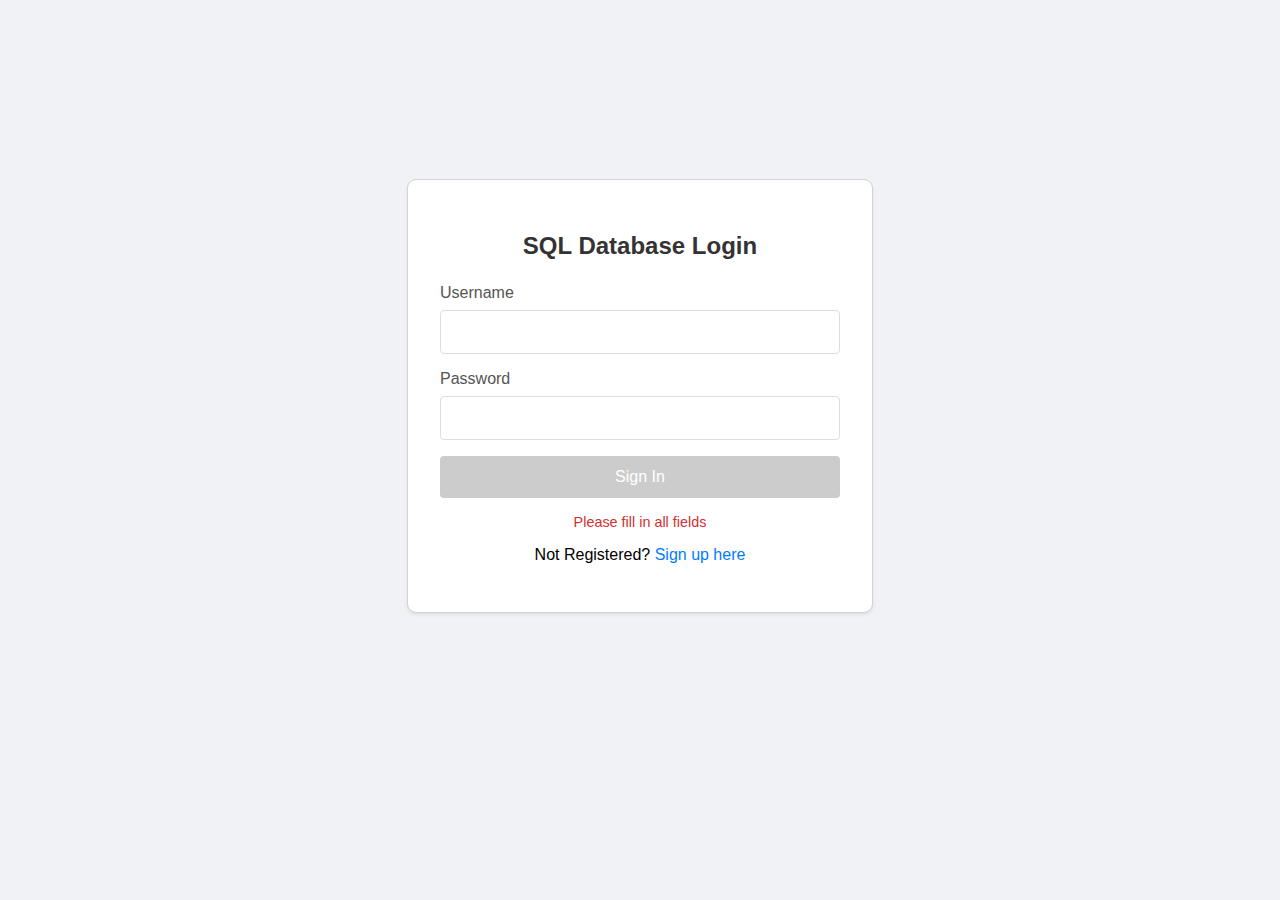
<file: templates/index.html>
<!DOCTYPE html>
<html lang="en">
<head>
    <meta charset="UTF-8">
    <meta name="viewport" content="width=device-width, initial-scale=1.0">
    <title>Simple SQL Database</title>
    <link rel="stylesheet" href="../static/style.css">
</head>
<body>
    <div class="login-container">
        <h2>SQL Database Login</h2>
        <form id="login-form">
            <div class="input-group">
                <label for="username">Username</label>
                <input type="text" id="username" name="username" required>
            </div>
            <div class="input-group">
                <label for="password">Password</label>
                <input type="password" id="password" name="password" required>
            </div>
            <button type="submit" id="submit-btn">Sign In</button>
        </form>
        <p id="error-message" class="error-message"></p>
        <p class="signup-link">
            Not Registered? <a href="/signup.html">Sign up here</a>
        </p>
    </div>
    <script src="../static/script.js"></script>
</body>
</html>
</file>
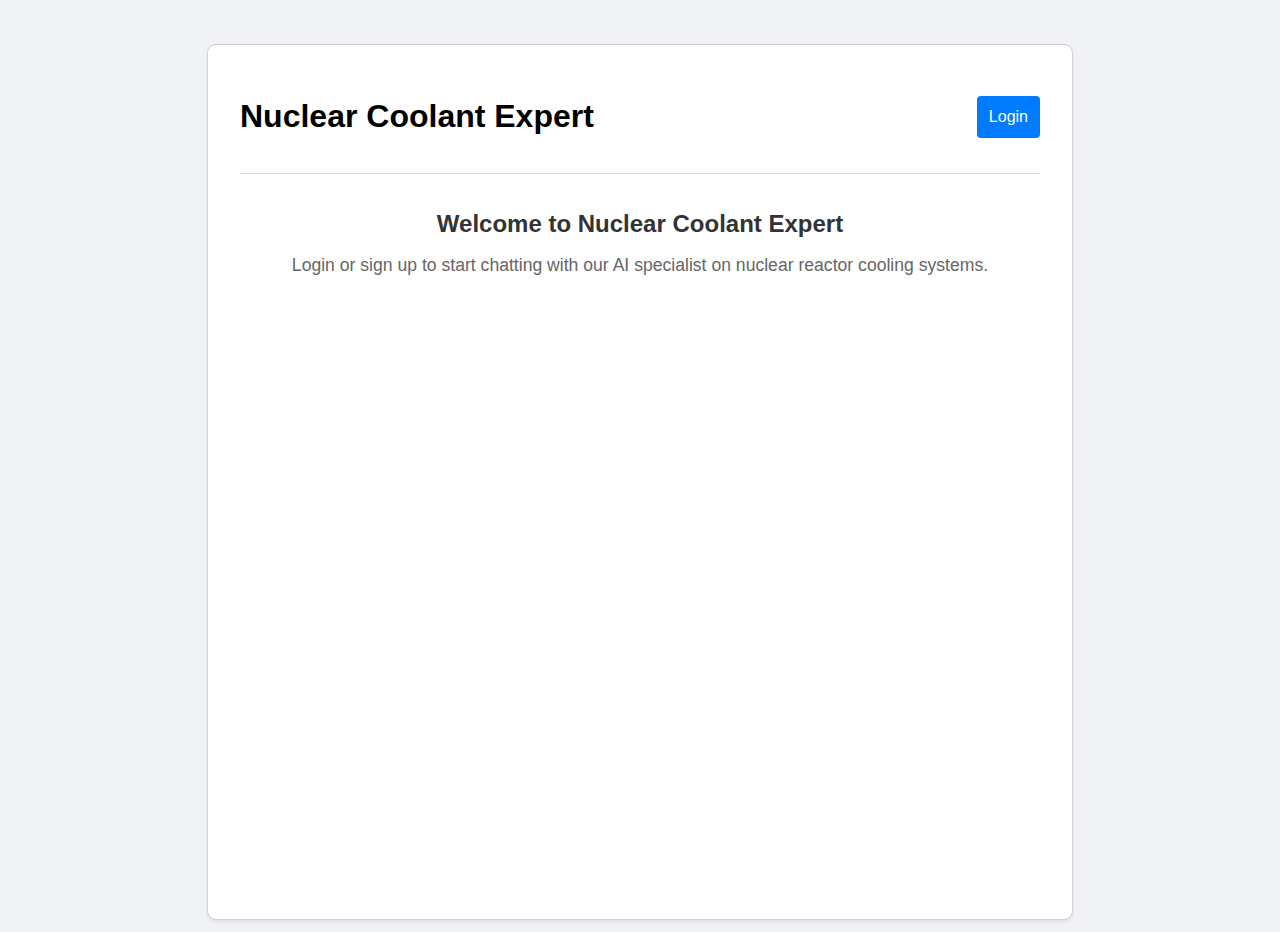
<file: templates/chat.html>
<!DOCTYPE html>
<html lang="en">
<head>
    <meta charset="UTF-8">
    <meta name="viewport" content="width=device-width, initial-scale=1.0">
    <title>Nuclear Coolant Expert Chat</title>
    <link rel="stylesheet" href="/static/style.css">
</head>
<body class="chat-page">
    <div class="chat-container">
        <header>
            <h1>Nuclear Coolant Expert</h1>
            <div id="user-info" class="hidden">
                <span id="welcome-user"></span>
                <button id="logout-btn" class="btn-logout">Logout</button>
            </div>
            <div id="auth-buttons">
                <button id="login-btn" class="btn">Login</button>
            </div>
        </header>

        <div id="login-modal" class="modal">
            <div class="modal-content">
                <span class="close">&times;</span>
                <h2>Login</h2>
                <form id="login-form">
                    <div class="input-group">
                        <label for="login-username">Username</label>
                        <input type="text" id="login-username" name="login-username" required>
                    </div>
                    <div class="input-group">
                        <label for="login-password">Password</label>
                        <input type="password" id="login-password" name="login-password" required>
                    </div>
                    <button type="submit" id="login-submit" class="btn">Login</button>
                </form>
                <p id="login-error" class="error-message"></p>
            </div>
        </div>

        <div id="signup-modal" class="modal">
            <div class="modal-content">
                <span class="close">&times;</span>
                <h2>Sign Up</h2>
                <form id="signup-form">
                    <div class="input-group">
                        <label for="signup-username">Username</label>
                        <input type="text" id="signup-username" name="signup-username" required>
                    </div>
                    <div class="input-group">
                        <label for="signup-password">Password</label>
                        <input type="password" id="signup-password" name="signup-password" required>
                    </div>
                    <div class="input-group">
                        <label for="signup-email">Email</label>
                        <input type="email" id="signup-email" name="signup-email" required>
                    </div>
                    <div class="input-group">
                        <label for="signup-first-name">First Name</label>
                        <input type="text" id="signup-first-name" name="signup-first-name" required>
                    </div>
                    <div class="input-group">
                        <label for="signup-last-name">Last Name</label>
                        <input type="text" id="signup-last-name" name="signup-last-name" required>
                    </div>
                    <div class="input-group">
                        <label for="signup-age">Age</label>
                        <input type="number" id="signup-age" name="signup-age" required min="18" max="120">
                    </div>
                    <button type="submit" id="signup-submit" class="btn">Sign Up</button>
                </form>
                <p id="signup-error" class="error-message"></p>
                <div class="terms-container">
                    <input type="checkbox" id="terms-checkbox" name="terms" required>
                    <label for="terms-checkbox">I agree to the <a href="/terms.html">Terms and Conditions</a></label>
                </div>
            </div>
        </div>

        <div id="welcome-screen">
            <h2>Welcome to Nuclear Coolant Expert</h2>
            <p>Login or sign up to start chatting with our AI specialist on nuclear reactor cooling systems.</p>
        </div>

        <main id="chat-main" class="hidden">
            <div id="messages-container">
                <div id="messages"></div>
            </div>
            <div id="chat-input-container">
                <div class="input-group">
                    <label for="user-input">Your Question</label>
                    <input type="text" id="user-input" placeholder="Ask about nuclear coolant systems..." maxlength="500">
                </div>
                <button id="send-btn" class="btn hidden">Send</button>
            </div>
        </main>
    </div>
    <script src="/static/chat.js"></script>
</body>
</html>
</file>
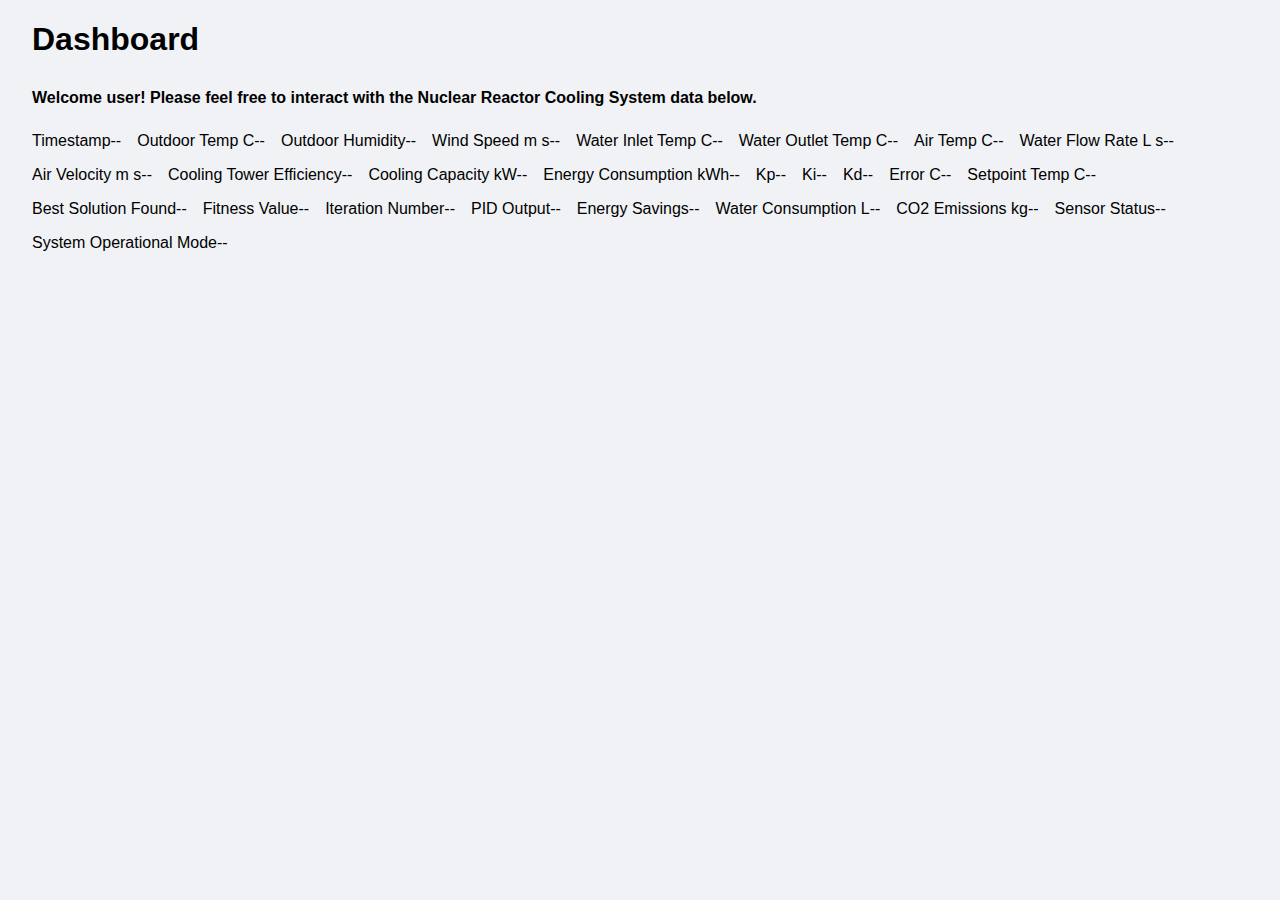
<file: templates/dashboard.html>
<!DOCTYPE html>
<html lang="en">
<head>
    <meta charset="UTF-8">
    <meta name="viewport" content="width=device-width, initial-scale=1.0">
    <title>SQL Dashboard</title>
    <link rel="stylesheet" href="/static/style.css">
</head>
<body class="dashboard-page">
    <div class="dashboard-container">
        <h1>Dashboard</h1>
        <h4>Welcome user! Please feel free to interact with the Nuclear Reactor Cooling System data below.</h4>
        <div id="live-data-container">
            <div id="live-data-entry">
                </div>
        </div>
    </div>
    <script src="/static/dashboard.js"></script>
</body>
</html>
</file>
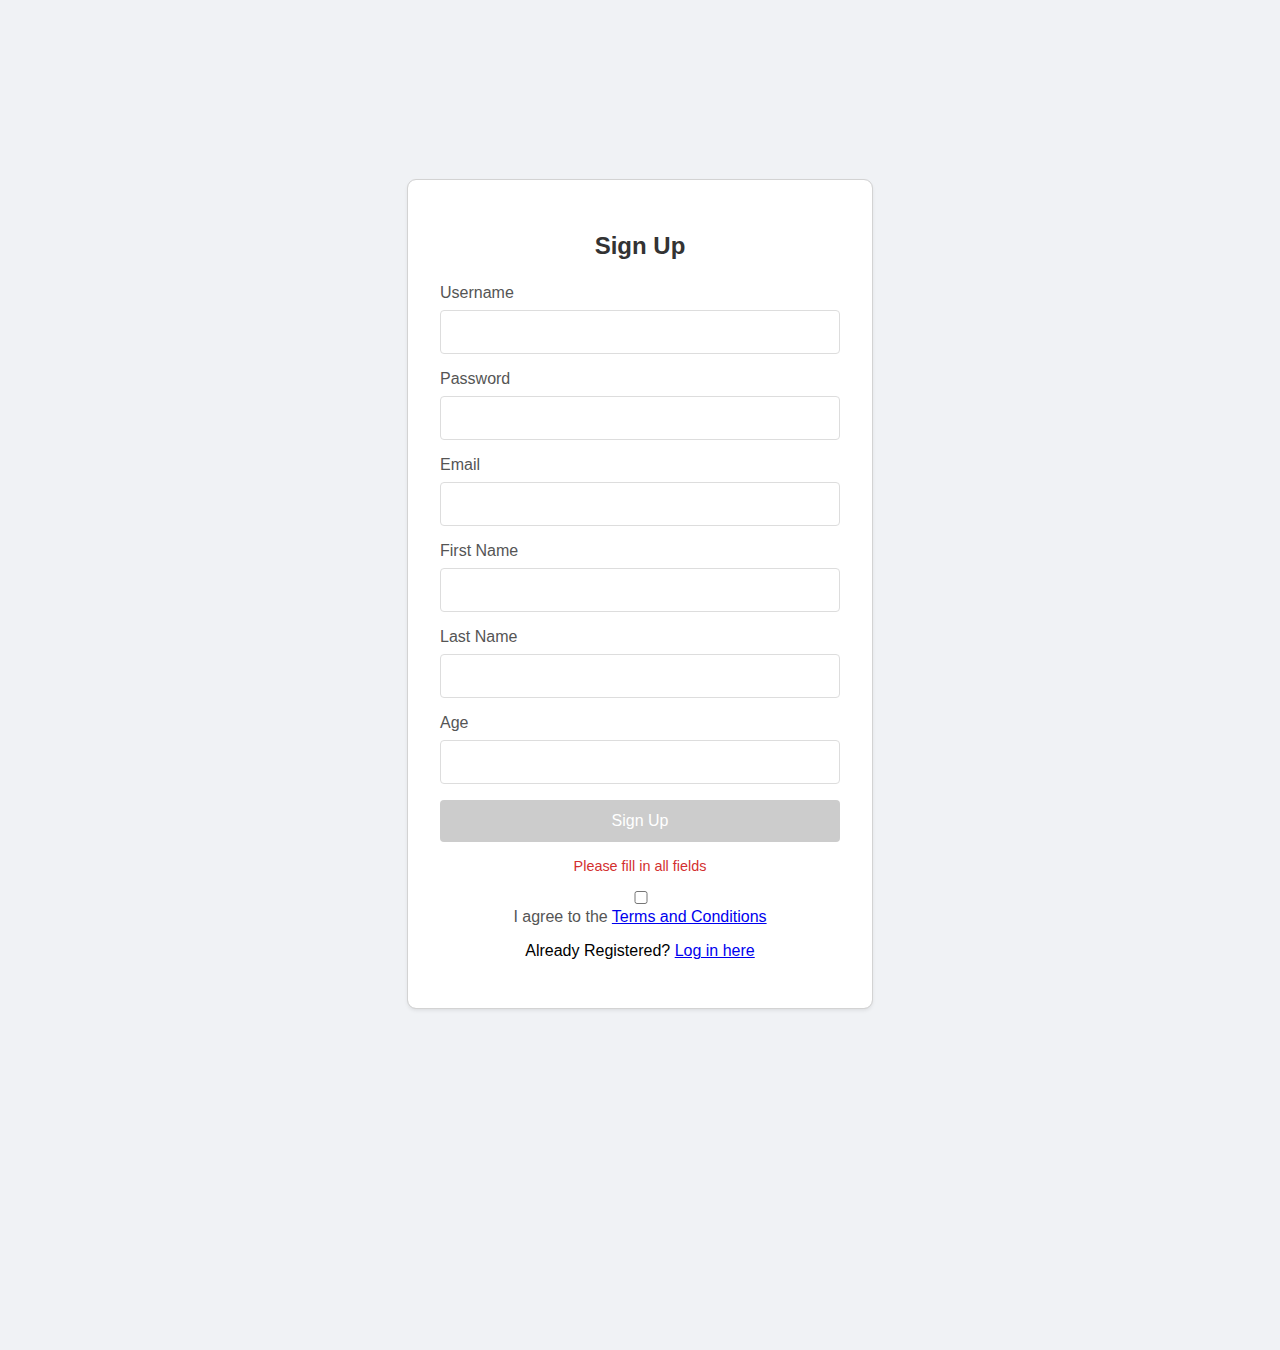
<file: templates/signup.html>
<!DOCTYPE html>
<html lang="en">
<head>
    <meta charset="UTF-8">
    <meta name="viewport" content="width=device-width, initial-scale=1.0">
    <title>Sign Up</title>
    <link rel="stylesheet" href="/static/style.css">
</head>
<body class="signup-page">
    <div class="login-container">
        <h2>Sign Up</h2>
        <form id="signup-form">
            <div class="input-group">
                <label for="new-username">Username</label>
                <input type="text" id="new-username" name="new-username" required>
            </div>
            <div class="input-group">
                <label for="new-password">Password</label>
                <input type="password" id="new-password" name="new-password" required>
            </div>
            <div class="input-group">
                <label for="new-email">Email</label>
                <input type="email" id="new-email" name="new-email" required>
            </div>
            <div class="input-group">
                <label for="new-first-name">First Name</label>
                <input type="text" id="new-first-name" name="new-first-name" required>
            </div>
            <div class="input-group">
                <label for="new-last-name">Last Name</label>
                <input type="text" id="new-last-name" name="new-last-name" required>
            </div>
            <div class="input-group">
                <label for="new-age">Age</label>
                <input type="number" id="new-age" name="new-age" required min="1" max="120">
            </div>
            <button type="submit" id="signup-btn">Sign Up</button>
        </form>
        <p id="signup-error" class="error-message"></p>
        <div class="terms-container">
            <input type="checkbox" id="terms-checkbox" name="terms" required>
            <label for="terms-checkbox">I agree to the <a href="/terms.html">Terms and Conditions</a></label>
        </div>
        <p>Already Registered? <a href="/">Log in here</a></p>
    </div>
    <script src="/static/signup.js"></script>
</body>
</html>
</file>
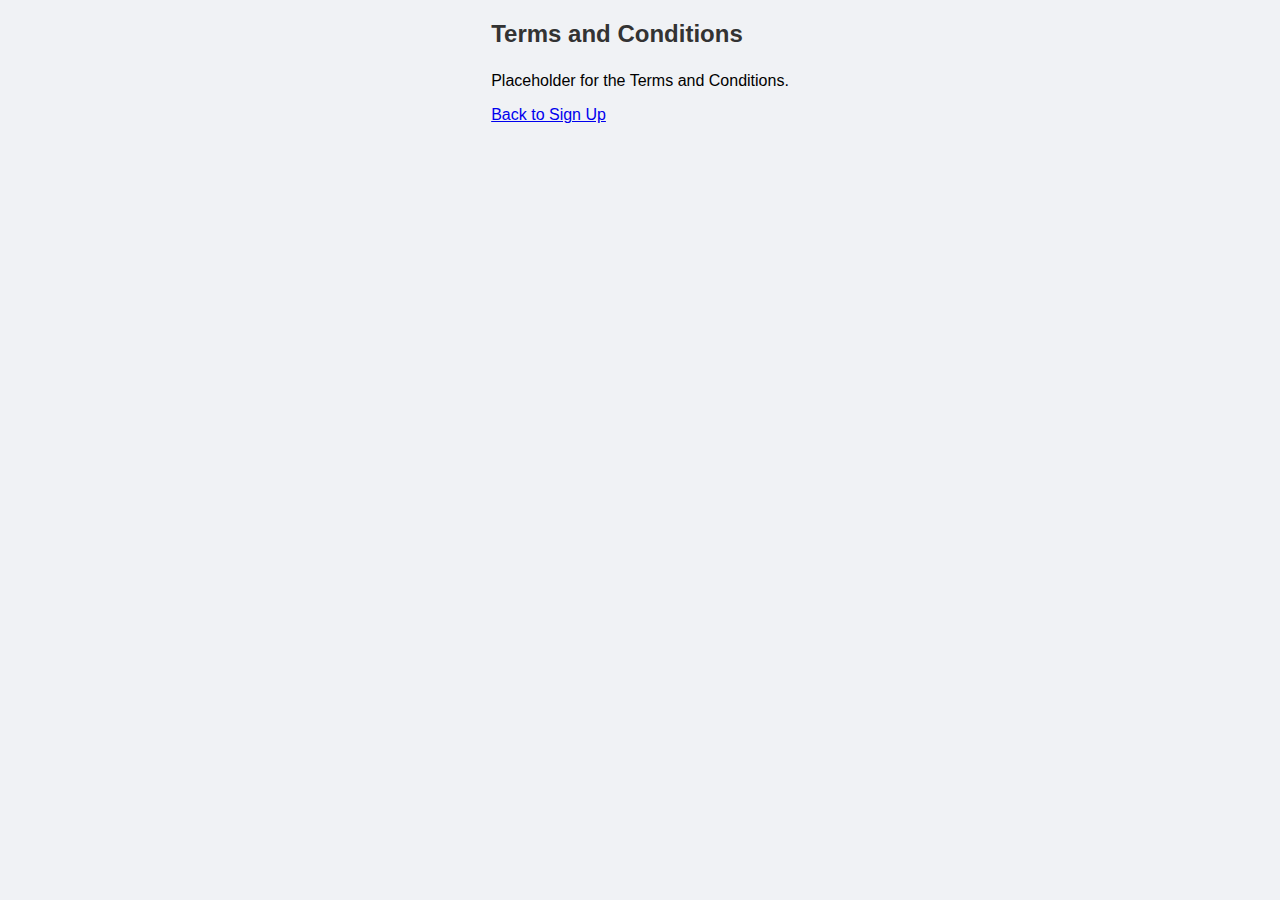
<file: templates/terms.html>
<!DOCTYPE html>
<html lang="en">
<head>
    <meta charset="UTF-8">
    <meta name="viewport" content="width=device-width, initial-scale=1.0">
    <title>Terms and Conditions</title>
    <link rel="stylesheet" href="/static/style.css">
</head>
<body>
    <div class="terms-container">
        <h2>Terms and Conditions</h2>
        <p>Placeholder for the Terms and Conditions.
        <p><a href="/signup.html">Back to Sign Up</a></p>
    </div>
</body>
</html>
</file>
<file: static/style.css>
body {
    margin: 0;
    font-family: Arial, sans-serif;
    background-color: #f0f2f5;
    display: flex;
    justify-content: center;
    align-items: flex-start;
}

body.login-page {
    height: 100vh;
}

body.signup-page {
    height: 150vh;
}

.login-container {
    background-color: #fff;
    margin-top: 20vh;
    padding: 2rem;
    border-radius: 8px;
    box-shadow: 0 2px 4px rgba(0, 0, 0, 0.1);
    width: 100%;
    max-width: 400px;
    text-align: center;
    outline: 1px solid #d3d3d3;
}

.login-container:hover {
    outline: 2px solid #aaaaaa;
}

.login-container:focus-within {
    outline: 2px solid #d3d3d3;
}

h2 {
    margin-bottom: 1.5rem;
    color: #333;
}

h3 {
    margin-top: 1vh;
    margin-bottom: 1vh;
}

h4 {
    margin-top: 1vh;
    margin-bottom: 1vh;
}

.input-group {
    margin-bottom: 1rem;
    text-align: left;
}

label {
    display: block;
    margin-bottom: 0.5rem;
    color: #555;
}

input {
    width: 93.5%;
    padding: 0.75rem;
    border: 1px solid #ddd;
    border-radius: 4px;
    font-size: 1rem;
}

input:focus {
    outline: none;
    border-color: #007bff;
    box-shadow: 0 0 5px rgba(0, 123, 255, 0.3);
}

button {
    width: 100%;
    padding: 0.75rem;
    background-color: #007bff;
    border: none;
    border-radius: 4px;
    color: #fff;
    font-size: 1rem;
    cursor: pointer;
    transition: background-color 0.2s;
}

button:hover {
    background-color: #0056b3;
}

button:disabled {
    background-color: #cccccc;
    cursor: not-allowed;
}

.signup-link a {
    color: #007bff;
    text-decoration: none;
}
.signup-link a:hover {
    text-decoration: underline;
}

.error-message {
    color: #d32f2f;
    margin-top: 1rem;
    font-size: 0.9rem;
}

.dashboard-container {
    display: flex;
    flex-direction: column;
    width: 95%;
    max-width: 1800px;
}

#live-data-entry {
    width: 100%;
    margin-top: 1rem;
    display: flex;
    flex-wrap: wrap;
    gap: 1rem;
}

.data-pair {
    display: flex;
    flex-direction: column;
    width: 150px;
    min-width: 150px;
}

.variable {
    padding: 8px;
    text-align: center;
    background-color: #d3d3d3;
    border: 1px solid #000000;
    font-size: 0.8rem;
    color: #4b5563;
}

.value {
    padding: 8px;
    text-align: center;
    background-color: #ffffff;
    border: 1px solid #000000;
    font-size: 0.8rem;
    font-weight: bold;
    font-family: 'Courier New', Courier, monospace;
    color: #1f2937;
}

.chat-page {
    align-items: center;
    padding-top: 2rem;
    height: 100vh;
}

.chat-container {
    background-color: #fff;
    padding: 2rem;
    border-radius: 8px;
    box-shadow: 0 2px 4px rgba(0, 0, 0, 0.1);
    width: 100%;
    max-width: 800px;
    height: 90vh;
    display: flex;
    flex-direction: column;
    outline: 1px solid #d3d3d3;
}

.chat-container:hover {
    outline: 2px solid #aaaaaa;
}

.chat-container header {
    display: flex;
    justify-content: space-between;
    align-items: center;
    margin-bottom: 1rem;
    border-bottom: 1px solid #ddd;
    padding-bottom: 1rem;
}

#auth-buttons {
    display: flex;
    gap: 1rem;
}

#user-info {
    display: flex;
    align-items: center;
    gap: 1rem;
}

.modal {
    display: none;
    position: fixed;
    z-index: 1000;
    left: 0;
    top: 0;
    width: 100%;
    height: 100%;
    background-color: rgba(0, 0, 0, 0.4);
    backdrop-filter: blur(5px);
}

.modal-content {
    background-color: #fff;
    margin: 15% auto;
    padding: 2rem;
    border-radius: 8px;
    width: 90%;
    max-width: 400px;
    position: relative;
    outline: 1px solid #d3d3d3;
}

.close {
    color: #aaa;
    float: right;
    font-size: 28px;
    font-weight: bold;
    cursor: pointer;
    position: absolute;
    right: 1rem;
    top: 0.5rem;
}

.close:hover {
    color: #000;
}

.modal .input-group {
    margin-bottom: 1rem;
}

.modal button {
    width: 100%;
    margin-top: 1rem;
}

.modal .terms-container {
    margin-top: 1rem;
    text-align: left;
}

.modal .terms-container input[type="checkbox"] {
    width: auto;
    margin-right: 0.5rem;
    margin-top: 0.25rem;
}

#welcome-screen {
    text-align: center;
    flex-grow: 1;
    display: flex;
    flex-direction: column;
    justify-content: center;
    align-items: center;
}

#welcome-screen h2 {
    margin-bottom: 1rem;
    color: #333;
}

#welcome-screen p {
    color: #666;
    font-size: 1.1rem;
}

#chat-main {
    flex-grow: 1;
    display: flex;
    flex-direction: column;
    height: 100%;
}

#messages-container {
    flex-grow: 1;
    overflow-y: auto;
    border: 1px solid #ddd;
    border-radius: 4px;
    padding: 1rem;
    margin-bottom: 1rem;
    background-color: #f9f9f9;
}

.message {
    margin-bottom: 1rem;
    padding: 0.75rem;
    border-radius: 4px;
    word-wrap: break-word;
}

.message.user {
    background-color: #007bff;
    color: #fff;
    margin-left: 20%;
    text-align: right;
}

.message.assistant {
    background-color: #e9ecef;
    color: #333;
    margin-right: 20%;
}

.message.system {
    background-color: #fff3cd;
    color: #856404;
    text-align: center;
    font-style: italic;
}

#chat-input-container {
    display: flex;
    align-items: flex-end;
    gap: 1rem;
}

#chat-input-container .input-group {
    flex-grow: 1;
    margin-bottom: 0;
}

#user-input {
    width: 100%;
    box-sizing: border-box;
}

#send-btn {
    width: auto;
    padding: 0.75rem 1.5rem;
    align-self: flex-end;
}

.hidden {
    display: none !important;
}
</file>
